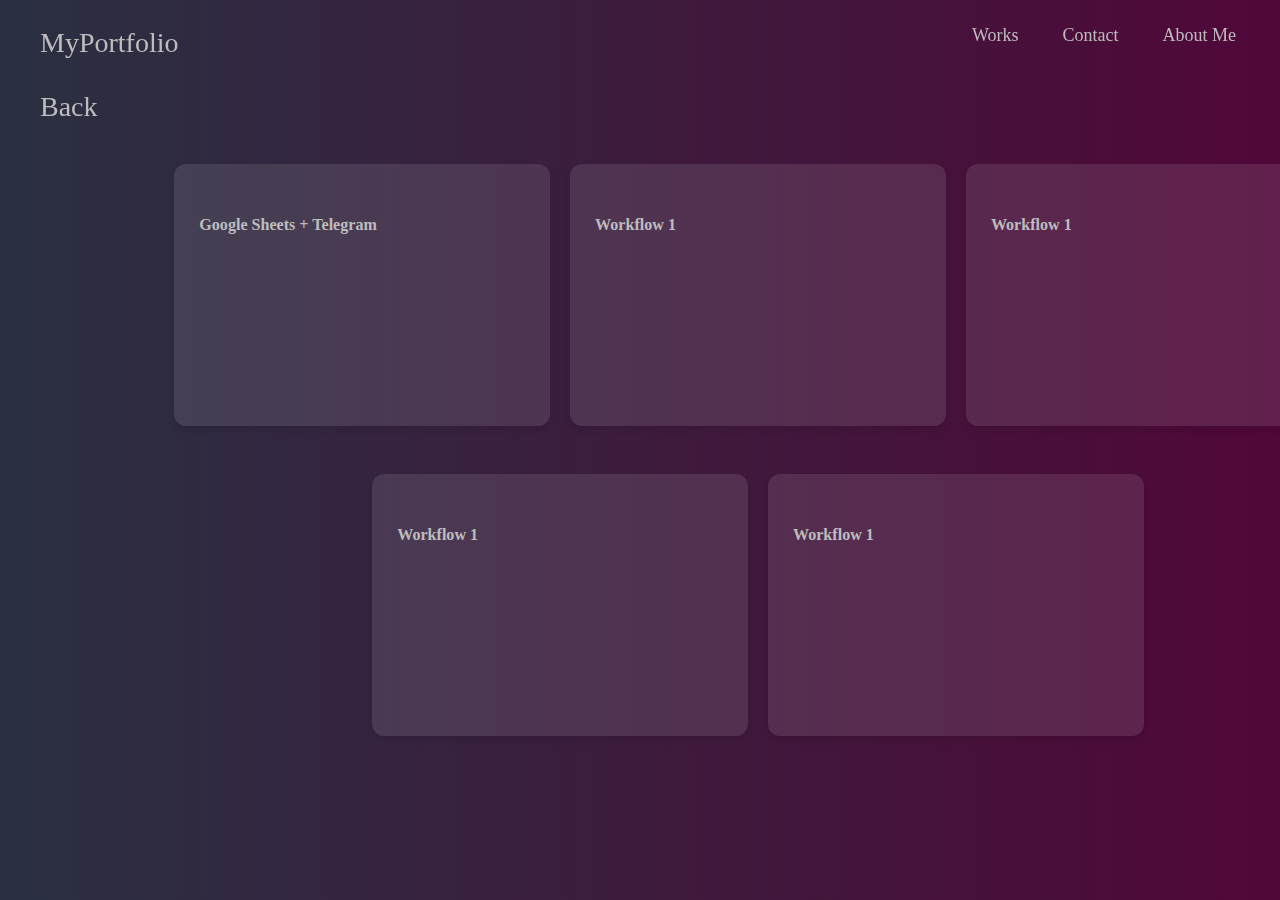
<file: n8n.html>
<!DOCTYPE html>
<html lang="en">
<head>
    <link rel="stylesheet" href="css/n8n_style.css">
    <meta charset="UTF-8">
    <meta name="viewport" content="width=device-width, initial-scale=1.0">
    <title>Document</title>
</head>
<body>
    <nav class="nav">
  <div class="nav-inner">
    <div class="logo">MyPortfolio <br><br> <a href="index.html">Back</a></div>


    <ul class="nav-links">
      <li><a href="index.html">Works</a>
    </li>

      <li class="dropdown">
        <a href="#" class="drop-toggle">Contact</a>
        <ul class="dropdown-content">
          <li><a href="qwertyline45@gmail.com">Email: qwertyline45@gmail.com</a></li>
          <li><a href="https://t.me/naxapaktep">Telegram</a></li>
          <li><a href="#">Whatsapp: +7 706 651 1535</a></li>
        </ul>
      </li>

      <li><a href="aboutme.html">About Me</a></li>
    </ul>
  </div>
</nav>


<main class = "cards">

    <article class="card">
      <header class="card-header">
        <h6>Google Sheets + Telegram</h6>
      </header>
      <div class="card-body">
        <p>Автоматизация отправки сообщений в Telegram</p>
        <a href="workflows/workflow1.json" download class="download-btn">Скачать JSON</a>
      </div>

    </article>

    
    <article class="card">
      <header class="card-header">
        <h6>Workflow 1</h6>
      </header>
      <div class="card-body">
        <p>Автоматизация отправки сообщений в Telegram</p>
        <a href="workflows/workflow1.json" download class="download-btn">Скачать JSON</a>
      </div>
    </article>
    
    
    <article class="card">
      <header class="card-header">
        <h6>Workflow 1</h6>
      </header>
      <div class="card-body">
        <p>Автоматизация отправки сообщений в Telegram</p>
        <a href="workflows/workflow1.json" download class="download-btn">Скачать JSON</a>
      </div>

    </article>
    
    
    <article class="card">
      <header class="card-header">
        <h6>Workflow 1</h6>
      </header>
      <div class="card-body">
        <p>Автоматизация отправки сообщений в Telegram</p>
        <a href="workflows/workflow1.json" download class="download-btn">Скачать JSON</a>
      </div>

    </article>
    
    

    <article class="card">
      <header class="card-header">
        <h6>Workflow 1</h6>
      </header>
      <div class="card-body">
        <div class = "icons"></div>
        <p>Автоматизация отправки сообщений в Telegram</p>
        <a href="workflows/workflow1.json" download class="download-btn">Скачать JSON</a>
      </div>
    </article>    


</main>




</body>
</html>
</file>
<file: css/n8n_style.css>
body{
    background: linear-gradient(135deg, #2a3042 0%, #500739 100%);

}

.nav {
  position: fixed;
  top: 0;
  left: 0;
  right: 0;
  height: 70px;
  display: flex;
  align-items: center;
  justify-content: center; /* nav-inner центрируется */
 

  z-index: 1000;
  padding: 0 40px;
}

.nav-inner {
  position: fixed;
  width: 100%;
  max-width: 1200px;
  display: flex;
  align-items: center;
  justify-content: space-between;

}



/* logo */
.logo {
  position: relative;
  top: 40px;
  font-family: "Comic Sans MS";
  color: rgb(189,189,189);
  font-size: 28px;

}

.logo a {
    color: rgb(189, 189, 189);
        text-decoration: none;
}

/* top-level links */
.nav-links {
  display: flex;
  gap: 36px;
  margin: 0;
  padding: 0;
  list-style: none;
  align-items: center;
}

.nav-links a,
.nav-links .drop-toggle {
  color: rgb(189,189,189);
  text-decoration: none;
  font-size: 18px;
  cursor: pointer;
  padding: 6px 4px;
  font-family: "Comic Sans MS";
}


/* dropdown container must be relative */
.nav-links li {
  position: relative;
}

/* dropdown menu: absolute relative to li */
.dropdown-content {
    position: absolute;
    height: 200px;
    width:300px;
    top: 100%;
    left: 0;
    display: none; /* Изначально скрыт */
    list-style-type: none; /* Убираем маркеры списка */
    padding: 0;
    margin: 0;
    background-color: rgba(52, 52, 76, 0.371);
    border-radius: 5px;
    z-index: 999; /* Высокий z-index, чтобы быть поверх всего */
    
}

/* items inside dropdown */
.dropdown-content li {
  padding: 8px 14px;
  white-space: nowrap;
}

.dropdown-content li a {
  color: #D7DDE9;
  text-decoration: none;
  display: block;
}

/* show on hover (desktop) */
.dropdown:hover > .dropdown-content {
  display: block;
  opacity: 1;
  pointer-events: auto;
  transform: translateX(-50%) translateY(0);
}

/* when opened by click (mobile) we add .open class via JS */
.dropdown.open > .dropdown-content {
  display: block;
  opacity: 1;
  pointer-events: auto;
}

/* небольшие визуальные эффекты */
.nav-links a:hover,
.nav-links .drop-toggle:hover {
  color: #fff;
}
.dropdown-content li:hover {
  background: rgba(255,255,255,0.04);
  border-radius: 4px;
}


.cards {
    display:flex;
    flex-wrap: wrap;
    gap: 20px;
    grid-template-columns: repeat(auto-fill, minmax(300px, 1fr));
    position: absolute;
    top: 150px;
    justify-content: center;
    align-items: center;
  

    height: 600px;
    width: 1500px;
}

.card-header {
    font-family: "Comic Sans MS";
    font-size: 24px;
    color:  rgb(189,189,189);
    padding: 15px;
    font-weight: bold;
    

}


.card {
    background: rgba(255, 255, 255, 0.1);
    padding-left: 10px;
    padding-right: 10px;
    box-shadow: 0 4px 6px rgba(0, 0, 0, 0.1);
    transition: transform 0.2s;
    position: relative;
    border-radius: 12px;
    overflow: hidden;  
}

.card:hover {
    transform: scale(1.05);
}


.card-body {
  margin-top: 10px;
  opacity: 0;
  max-height: 0;
  overflow: hidden;
  transition: all 0.4s ease;
  color: #333;
  font-size: 14px;
  padding: 15px;
  min-height: 100px;
}

.card-body a {
        color: rgb(189, 189, 189);
        text-decoration: none;
    }

.card-body p {
    font-family: "Comic Sans MS";
    color: rgb(189, 189, 189);
    font-size: 16px;
    line-height: 1.5;
}

.card:hover .card-body {
  opacity: 1;
  max-height: 200px;
}
</file>
